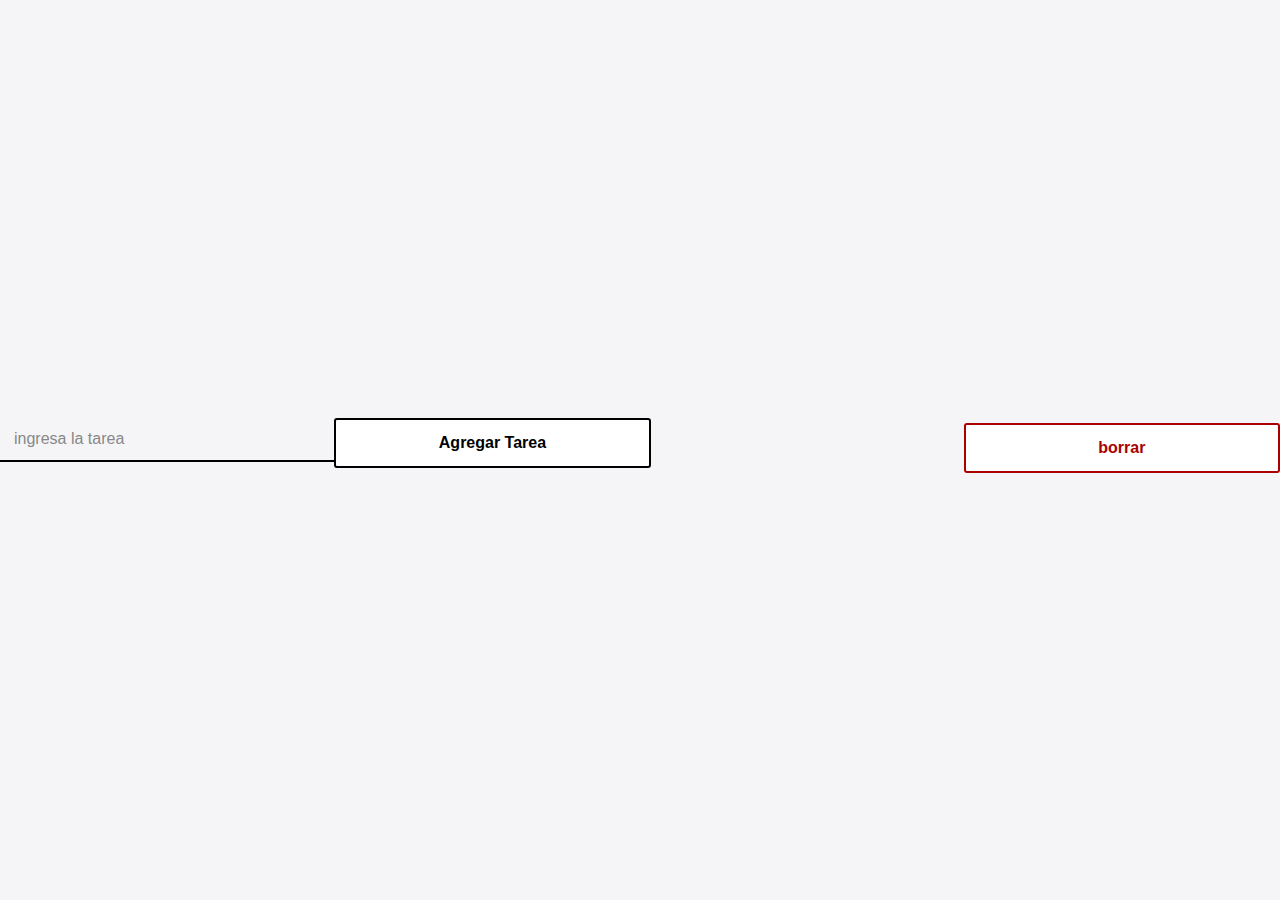
<file: pratihmtl.html>
<!DOCTYPE html>
<html lang="en">
<head>
  <meta charset="UTF-8" />
  <meta name="viewport" content="width=device-width, initial-scale=1" />
  <title>Gothic Clothing</title>
  <link rel="stylesheet" href="ind.css">
</head>
<body>
    <input type="text" id="tareas" placeholder="ingresa la tarea"/>
    <button id="interactivo">
       Agregar Tarea
    </button>
  <ul id="lista">
  </ul>
  <button id="interactivo1">
       borrar
    </button>
    

  <script src="minproyect.js" defer></script>
</body>
</html>
</file>
<file: ind.css>
/* Reset básico */
* {
  box-sizing: border-box;
}

body {
  margin: 0;
  padding: 0;
  font-family: 'Helvetica Neue', Helvetica, Arial, sans-serif;
  background-color: #f5f5f7; /* Fondo claro */
  color: #000000;
  height: 100vh;
  display: flex;
  justify-content: center;
  align-items: center;
}

.container {
  display: flex;
  width: 900px;
  height: 600px;
  background: white; /* Fondo del contenedor blanco */
  box-shadow: 0 2px 20px rgba(0,0,0,0.1);
  border-radius: 8px;
  overflow: hidden;
}

/* IZQUIERDA - Lugar de la lista */
.left-panel {
  flex: 1;
  background-color: #e0e0e5; /* Gris muy claro */
  padding: 40px 30px;
  display: flex;
  flex-direction: column;
  justify-content: flex-start;
}

.left-panel h2 {
  margin-top: 0;
  margin-bottom: 30px;
  font-weight: 700;
  font-size: 24px;
  color: #222222;
  user-select: none;
}

#lista {
  list-style: none;
  padding: 0;
  margin: 0;
  width: 100%;
  height: 100%;
  overflow-y: auto;
}

#lista li {
  background: white;
  margin-bottom: 12px;
  padding: 12px 16px;
  border-radius: 6px;
  box-shadow: 0 1px 3px rgba(0,0,0,0.1);
  font-weight: 500;
  cursor: default;
  transition: background-color 0.3s ease;
}

#lista li:hover {
  background-color: #d8d8d8;
}

/* DERECHA - Formulario */
.right-panel {
  flex: 1;
  background-color: white;
  padding: 40px 50px;
  display: flex;
  flex-direction: column;
  justify-content: center;
}

.right-panel h1 {
  font-weight: 700;
  font-size: 28px;
  margin: 0 0 8px 0;
  user-select: none;
  color: #000000;
}

.right-panel p.subtitle {
  margin-top: 0;
  margin-bottom: 30px;
  font-weight: 400;
  font-size: 14px;
  color: #555555;
}

/* Input */
#tareas {
  width: 100%;
  padding: 12px 14px;
  font-size: 16px;
  border: none;
  border-bottom: 2px solid #000;
  outline: none;
  transition: border-color 0.3s ease;
  margin-bottom: 20px;
  background-color: transparent;
  color: #000;
  font-weight: 500;
}

#tareas::placeholder {
  color: #888;
}

#tareas:focus {
  border-bottom-color: #333;
}

/* Botones */
button {
  width: 100%;
  padding: 14px 0;
  font-size: 16px;
  font-weight: 700;
  border: 2px solid #000;
  background-color: white;
  color: #000;
  cursor: pointer;
  margin-bottom: 15px;
  transition: background-color 0.3s, color 0.3s;
  border-radius: 3px;
  user-select: none;
}

button:hover {
  background-color: #000;
  color: #fff;
}

/* Botón borrar */
#interactivo1 {
  border-color: #a00;
  color: #a00;
  margin-top: 10px;
}

#interactivo1:hover {
  background-color: #a00;
  color: white;
}

/* Scroll lista */
#lista::-webkit-scrollbar {
  width: 8px;
}

#lista::-webkit-scrollbar-thumb {
  background-color: rgba(0,0,0,0.1);
  border-radius: 4px;
}

/* Responsive para pantallas pequeñas */
@media (max-width: 720px) {
  .container {
    flex-direction: column;
    width: 90vw;
    height: auto;
  }
  .left-panel, .right-panel {
    flex: none;
    width: 100%;
    padding: 20px;
  }
  #lista li {
    font-size: 14px;
  }
  .right-panel h1 {
    font-size: 24px;
  }
  button {
    font-size: 14px;
  }
}
</file>
